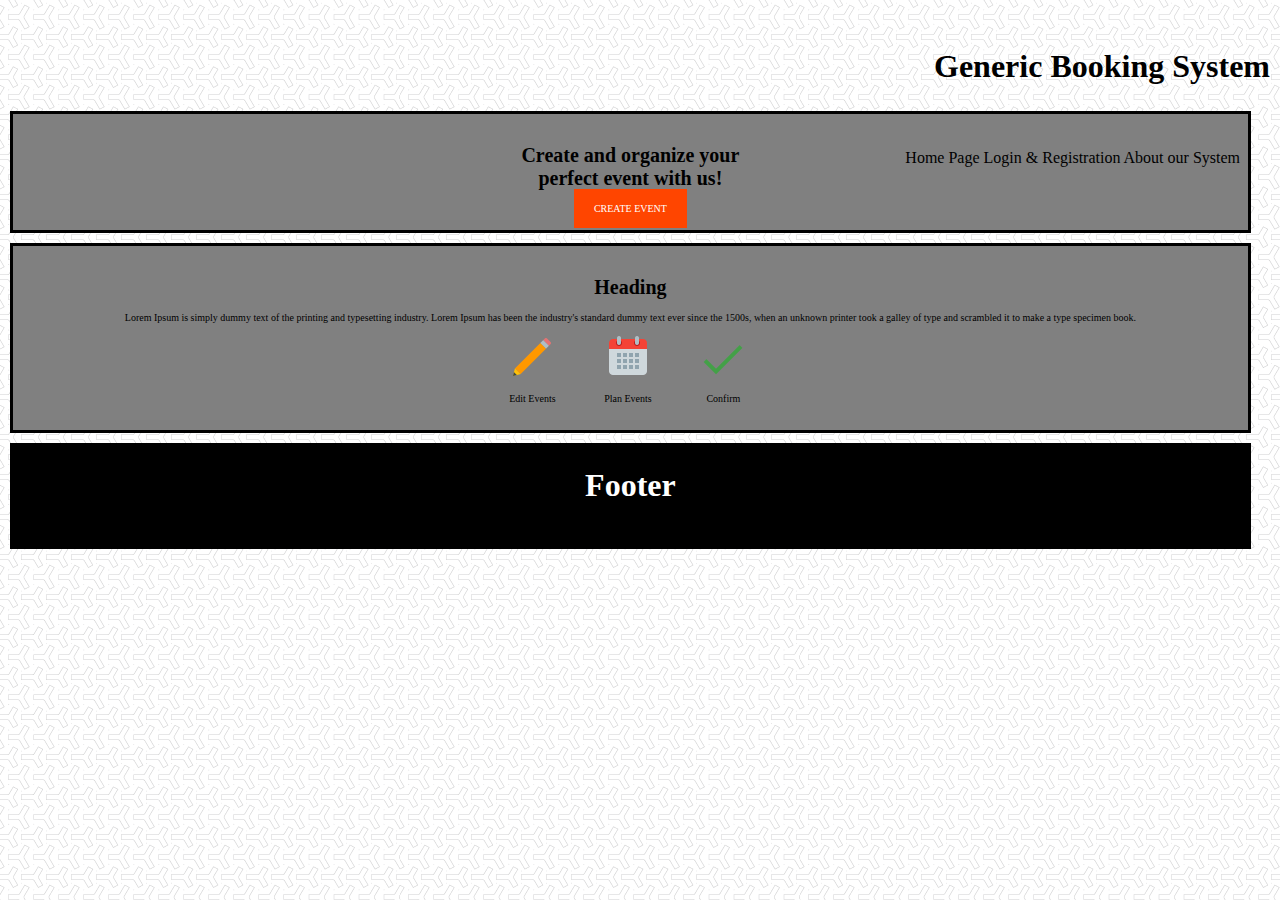
<file: System/index.html>
<!DOCTYPE html>
<html lang="en">

<head>
    <meta charset="UTF-8">
    <meta name="viewport" content="width=device-width, initial-scale=1.0">
    <title>Generic System</title>
    <link rel="stylesheet" href="styles/style.css">
</head>

<body>
    <div class="nav">
        <div class="ele">
           
        
        <h1 class="logo">Generic Booking System</h1>
        <label for="toggle">&#9776;</label>
        <input type="checkbox" name="" id="toggle">
        
        <div class="menu">
            <a href="index.html">Home Page</a>
            <a href="login.html">Login & Registration</a>
            <a href="about.html">About our System</a>
            
        </div>
    </div>
    </div>
    <div class="cBox">
        <div class="container">
            <h1 class="title">Create and organize 
                your<br> perfect event with us!
            </h1>
        <a href="login.html" class="button">CREATE EVENT</a>
        </div>
        
            </div>
            </div>
<div class="cBox">
<div class="container">
    
    
    <h1>Heading</h1>
    <p>Lorem Ipsum is simply dummy text of the printing and 
    typesetting industry. Lorem Ipsum has been the industry's standard dummy text ever since the 1500s, when an unknown 
    printer took a galley of type and scrambled it to make a type specimen book.</p>
    <div class="box"><img src="images/icon.png" alt=""><p>Edit Events</p></div>
    <div class="box"><img src="images/icon2.png" alt=""><p>Plan Events</p></div>
    <div class="box"><img src="images/icon3.png" alt=""><p>Confirm</p></div>




</div>
</div>
<div class="cBoxF">
    <div class="containerF">

<h1>Footer</h1>
    </div>
</div>    







</body>
</html>
<!-- <section class="one">
    <div class="container">
    <h1 class="title">Create and organize 
        <span>your perfect event with us!</span>
    </h1>
<a href="login.html" class="button">CREATE EVENT</a>
</div>
</section>

<section class="two">
    <div class="container2">
        <img src="images/bg2.jpg" alt="">
        <div class="containerIn">
        <h1>Heading</h1>
        <p>Lorem Ipsum is simply dummy text of the printing and 
        typesetting industry. Lorem Ipsum has been the industry's standard dummy text ever since the 1500s, when an unknown 
        printer took a galley of type and scrambled it to make a type specimen book.</p>
        <div class="box"><img src="images/icon.png" alt=""><p>Edit Events</p></div>
        <div class="box"><img src="images/icon2.png" alt=""><p>Plan Events</p></div>
        <div class="box"><img src="images/icon3.png" alt=""><p>Confirm</p></div>
    </div>
</div>
</section>
<footer class="footer">
    <h1>Service is ran by:</h1>
    <p>Name one</p>
    <p>Name two</p>
    <p>Name three</p>
    <p>Name four</p>
</footer> -->






<!-- https://billetto.co.uk/l/event-booking-system  WEBSITE EXAMPLE-->
<!-- https://unsplash.com/photos/q10VITrVYUM SECTION 1 IMAGE -->
<!-- https://unsplash.com/photos/qeJMESSPO4Q -->
<!-- https://unsplash.com/photos/cvUIv9j5wDg -->
<!-- https://unsplash.com/photos/Kim9COAIEGc TEXTURE -->

<!-- <!DOCTYPE html>
<html lang="en">

<head>
    <meta charset="UTF-8">
    <meta name="viewport" content="width=device-width, initial-scale=1.0">
    <link rel="stylesheet" href="styles/style.css">
    <title>Vaporizet</title>
</head>

<body>
    <header>
       <img src="images/logo.png" alt="VapeSiteLogo" class="logo">
       <p>VapeSites.com</p>
        <nav>
            <ul>
                <li><a href="">Home</a></li>
                <li><a href="">About</a></li>
                <li><a href="">Contact</a></li>
            </ul>
        </nav>
    </header>
    <section class="home-one">
        <h1>Home-Box-1</h1>
        
    </section>

    <section class="home-two">
        <h1>Home-box-2</h1>
    </section>
    <section class="home-three">
        <h1>Home-box-3</h1>

    </section>

    <footer>
        <h1>Footer-box</h1>
    </footer>


</body>

</html>
https://unsplash.com/photos/Iq6N7uEXHpw -->
</file>
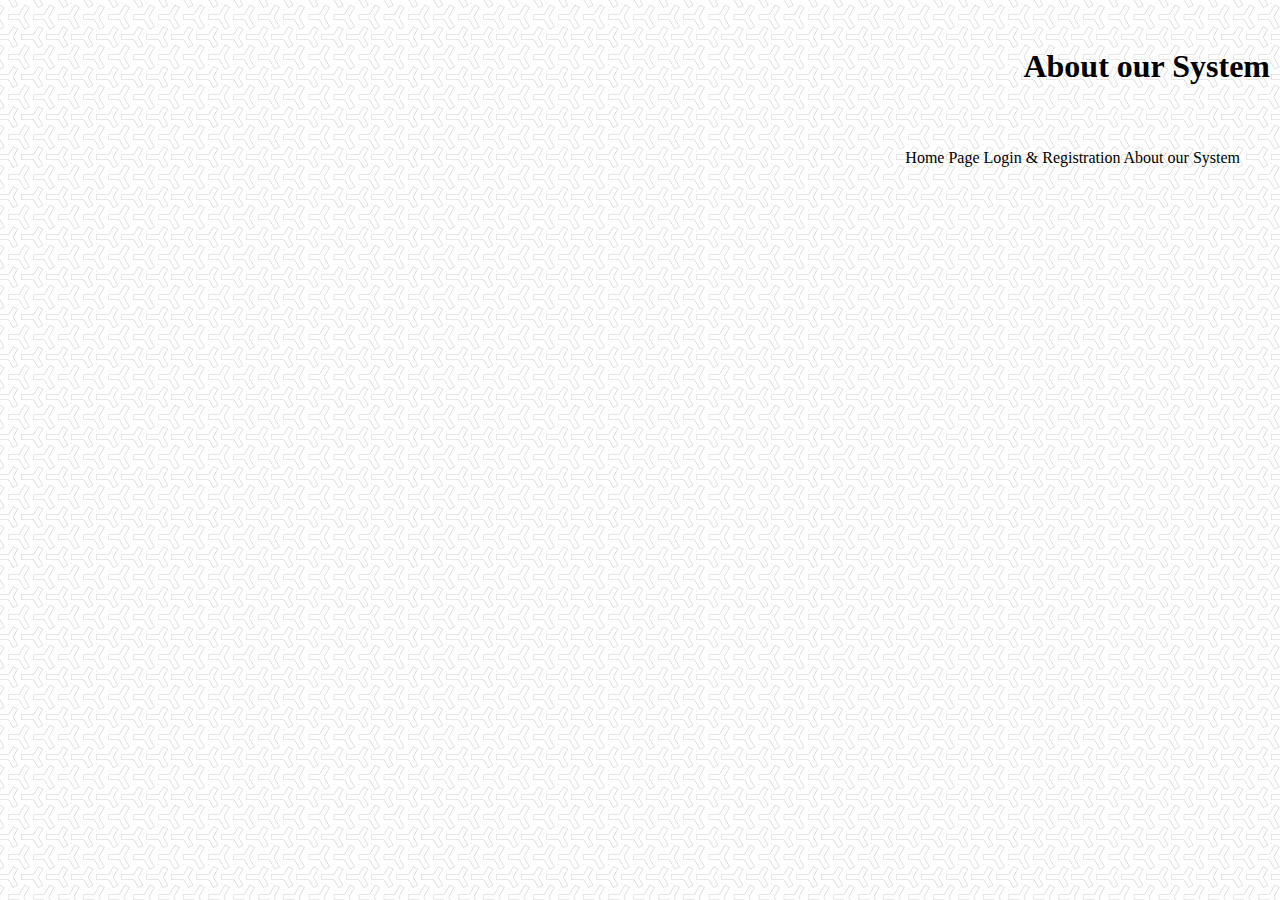
<file: System/about.html>
<!DOCTYPE html>
<html lang="en">

<head>
    <meta charset="UTF-8">
    <meta name="viewport" content="width=device-width, initial-scale=1.0">
    <title>Generic System</title>
    <link rel="stylesheet" href="styles/style.css">
</head>

<body>
    <div class="nav">
        <div class="ele">
           
        
        <h1 class="logo">About our System</h1>
        <label for="toggle">&#9776;</label>
        <input type="checkbox" name="" id="toggle">
        
        <div class="menu">
            <a href="index.html">Home Page</a>
            <a href="login.html">Login & Registration</a>
            <a href="about.html">About our System</a>
            
        </div>
    </div>
    </div>
</file>
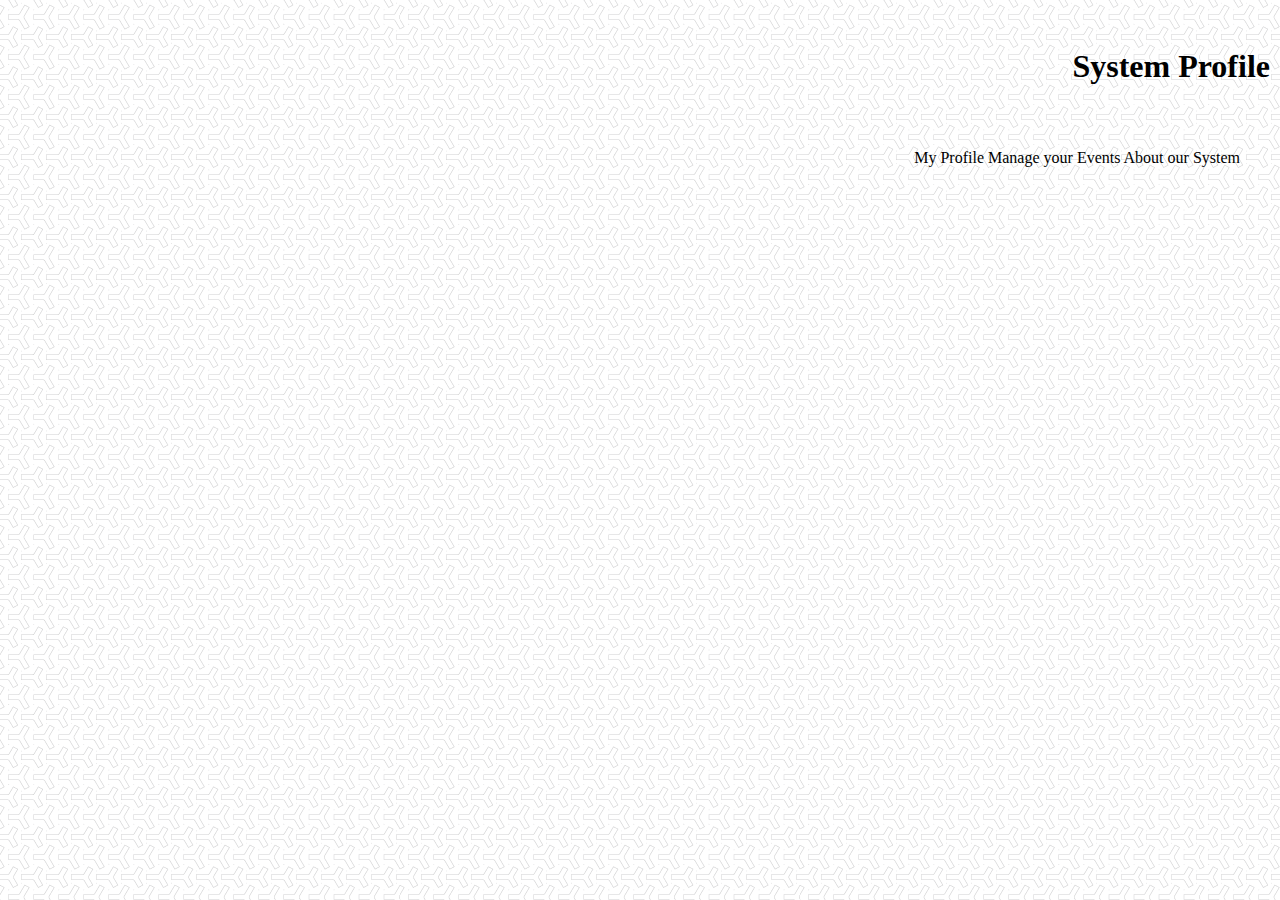
<file: System/events.html>
<!DOCTYPE html>
<html lang="en">

<head>
    <meta charset="UTF-8">
    <meta name="viewport" content="width=device-width, initial-scale=1.0">
    <title>Generic System</title>
    <link rel="stylesheet" href="styles/profile.css">
   <!-- <style> #form { display: none;}
   #hide {display: block;}

</style> -->
</head>

<body>
    <div class="nav">
        <div class="ele">
           
        
        <h1 class="logo">System Profile</h1>
        <label for="toggle">&#9776;</label>
        <input type="checkbox" name="" id="toggle">
        
        <div class="menu">
            <a href="inside.html">My Profile</a>
            <a href="events.html">Manage your Events</a>
            <a href="about.html">About our System</a>
            
        </div>
    </div>
    </div>
</file>
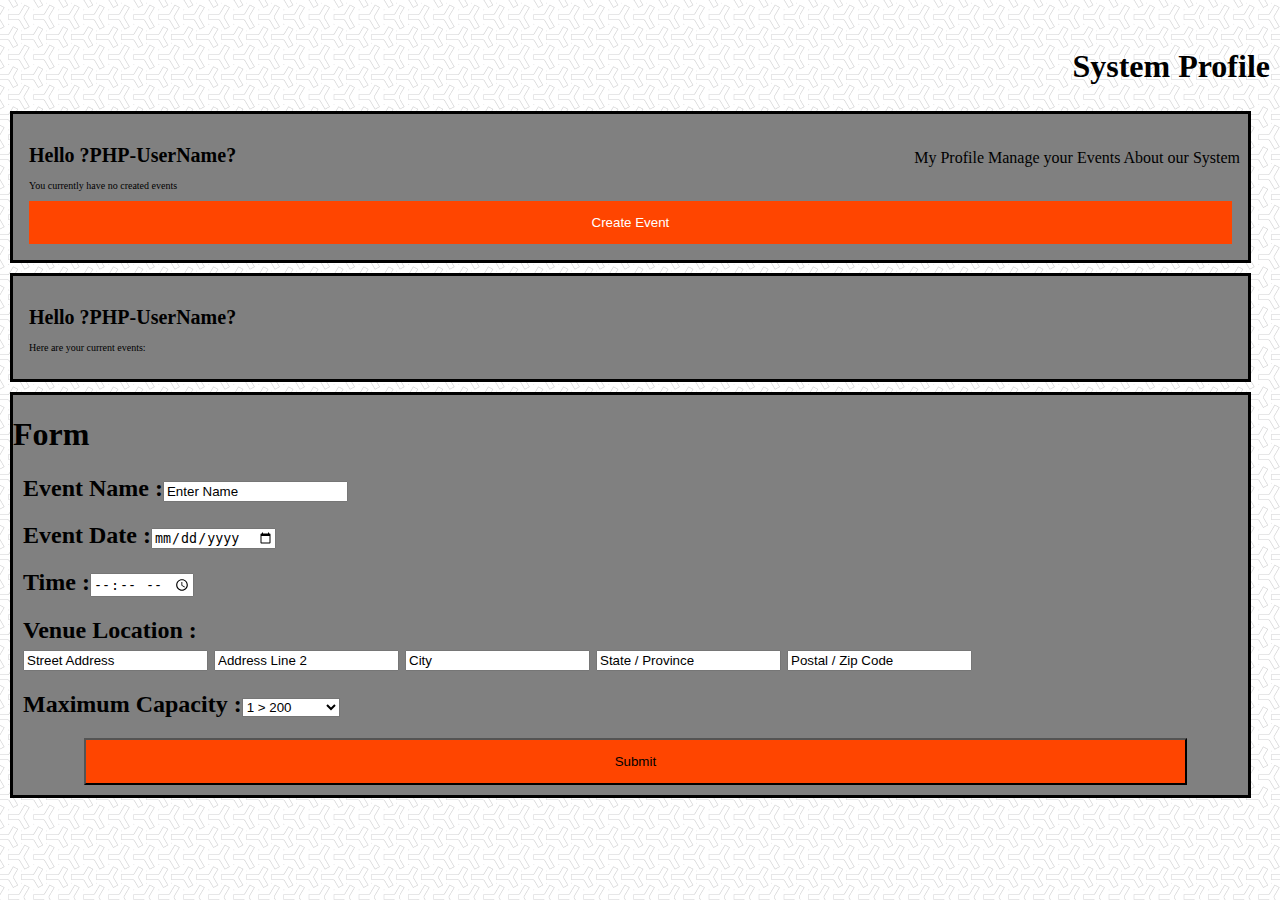
<file: System/inside.html>
<!DOCTYPE html>
<html lang="en">

<head>
    <meta charset="UTF-8">
    <meta name="viewport" content="width=device-width, initial-scale=1.0">
    <title>Generic System</title>
    <link rel="stylesheet" href="styles/profile.css">
   <!-- <style> #form { display: none;}
   #hide {display: block;}

</style> -->
</head>

<body>
    <div class="nav">
        <div class="ele">
           
        
        <h1 class="logo">System Profile</h1>
        <label for="toggle">&#9776;</label>
        <input type="checkbox" name="" id="toggle">
        
        <div class="menu">
            <a href="inside.html">My Profile</a>
            <a href="events.html">Manage your Events</a>
            <a href="about.html">About our System</a>
            
        </div>
    </div>
    </div>
    <div class="cBox" id="hide">
<div class="container" >
<h1>Hello ?PHP-UserName?</h1>
<p>You currently have no created events</p>
<button onclick="formm()" >Create Event</button>
</div>
    </div>

<div class="cBox" id="hide">
    <div class="container">
    <h1>Hello ?PHP-UserName?</h1>
    <p>Here are your current events:</p>
    
    </div>

    </div>


    <div id="form">
<h1>Form</h1>
<form action="">
<h2>Event Name :<input type="text" id="nEvent" name="nEvent" value="Enter Name" required></h2>
<h2>Event Date :<input type="date" id="eDate" name="eDate" required></h2>
<h2>Time :<input type="time" id="eTime" name="time" placeholder="hrs:mins" pattern="^([0-1]?[0-9]|2[0-4]):([0-5][0-9])(:[0-5][0-9])?$" class="inputs time" required></h2>
<h2>Venue Location :<br><input type="text" id="eLoc" name="eLoc" value="Street Address">
    <input type="text" id="eLoc2" name="eLoc2" value="Address Line 2" required>
    <input type="text" id="eLoc3" name="eLoc3" value="City" required>
    <input type="text" id="eLoc4" name="eLoc4" value="State / Province" required>
    <input type="text" id="eLoc5" name="eLoc5" value="Postal / Zip Code" required></h2>
<h2>Maximum Capacity :<select name="eCap" id="eCap">
    <option value="1>200">1 > 200</option>
    <option value="200>500">200 > 500</option>
    <option value="500>1000">500 > 1000</option>
    <option value="1000>more">1000 > more</option>
  </select></h2>
  <div class="center">
  <input class="submit" type="submit" value="Submit">
</div>

</form>


    </div>
    <script>
        function formm() {
          document.getElementById("form").style.display = "block";
          document.getElementById("hide").style.display = "none";
        }
        </script>
    </body>
    </html>
</file>
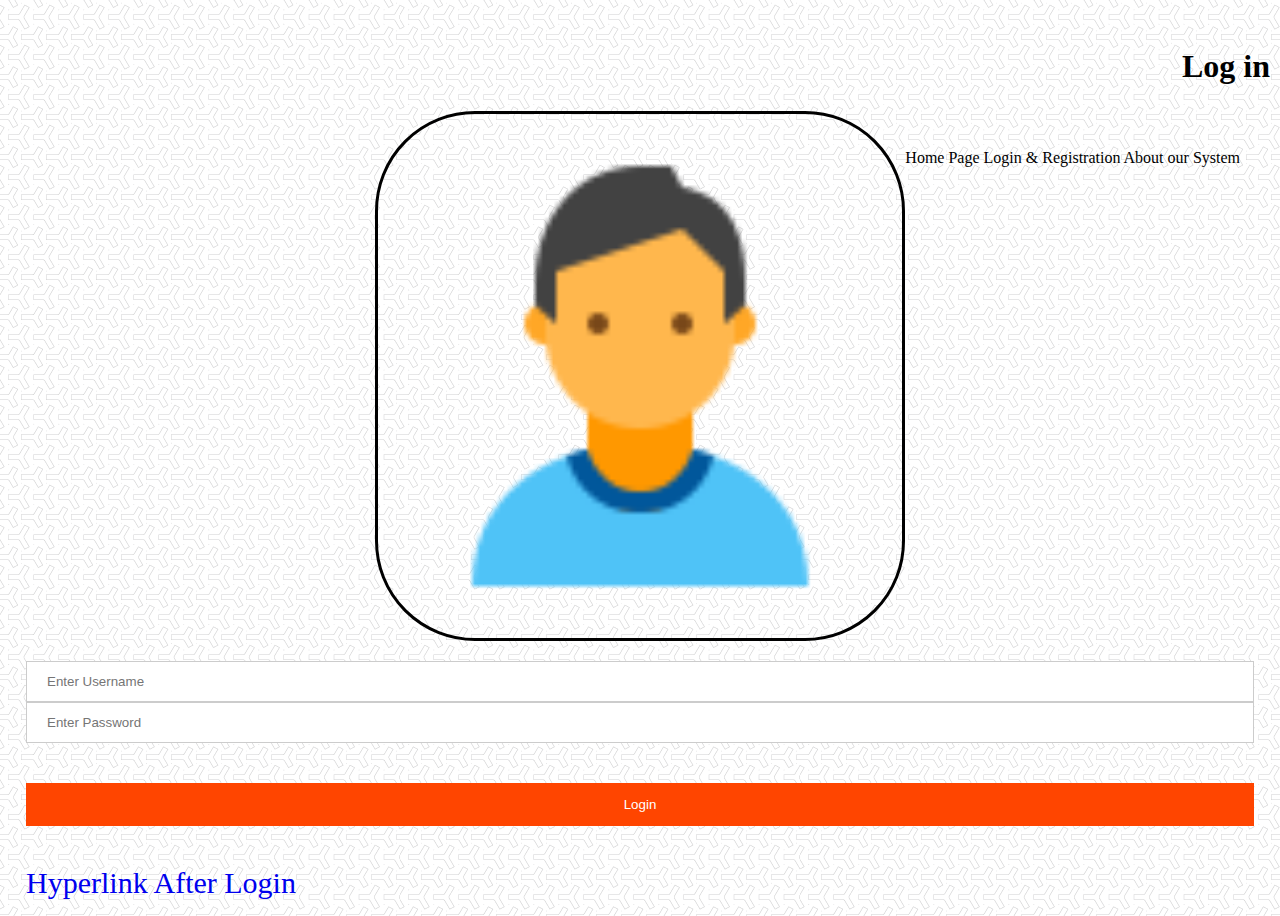
<file: System/login.html>
<!DOCTYPE html>
<html lang="en">

<head>
    <meta charset="UTF-8">
    <meta name="viewport" content="width=device-width, initial-scale=1.0">
    <title>Generic System</title>
    <link rel="stylesheet" href="styles/login.css">
</head>

<body>
    <div class="nav">
        <div class="ele">
           
        
        <h1 class="logo">Log in</h1>
        <label for="toggle">&#9776;</label>
        <input type="checkbox" name="" id="toggle">
        
        <div class="menu">
            <a href="index.html">Home Page</a>
            <a href="login.html">Login & Registration</a>
            <a href="about.html">About our System</a>
            
        </div>
    </div>
    </div>
    
    <section>
    <div class="">
       
            <form action="action_page.php" method="post">
                <div class="avatarBox">
                  <img src="images/avatar.png" alt="Avatar" class="avatar">
                </div>
              
                <div class="container">
                  <label for="uname" class="uNp"><b>Username</b></label>
                  <input type="text" class="text" placeholder="Enter Username" name="uname" required>
              
                  <label for="psw" class="uNp"><b>Password</b></label>
                  <input type="password" class="text" placeholder="Enter Password" name="psw" required>
              
                  <button type="submit" >Login</button>
                  <a href="inside.html">Hyperlink After Login</a>
                  
                </div>
              
                
              </form>
        </h1>

    </div>
    </section>
   
  

    </body>
    </html>
</file>
<file: System/styles/style.css>
@import url("nav.css"); 
@import url("body.css"); 

.box {display: inline-block;
padding-left: 20px;
padding-right: 25px;
}
.button {
    background-color: orangered;
    color: white;
    padding: 14px 20px;
    margin: 40px 0;
    border: none;
    cursor: pointer;
    width: 100%;
    text-decoration: none;
    
}
.cBox {background-color: gray);
text-align: center;}
.cBoxF{
    background-color: black;
    width: 98%;
    border: solid;
    margin-top: 10px;
    height: 100px;
}
.cBoxF h1 {
    color: white;
    text-align: center;
}
@media only screen and (max-width : 500px){
    
    
}
</file>
<file: System/styles/profile.css>
@import url("nav.css"); 
@import url("body.css");
button{
    background-color: orangered;
    color: white;
    padding: 14px 20px;
    /* margin: 40px 0; */
    border: none;
    cursor: pointer;
    width: 100%;
   
}
#form{
    
    width: 98%;
    border: solid;
    background-color: gray;
    margin-top: 10px;
    
    
}
.submit {
    
    padding: 14px 20px;
    background-color: orangered;
    width: 90%;
    margin-bottom: 10px;

    
}
.center {text-align: center;}
#eCap{
    background-color: white;
}
form{padding-left: 10px;}
</file>
<file: System/styles/login.css>
@import url("nav.css"); 
@import url("body.css");
.container{
    padding:16px;
}
.text{
    width: 100%;
    padding: 12px 20px;
   
    display: inline-block;
    border: 1px solid #ccc;
    box-sizing: border-box;
}
.uNp {
    float: left;
    font-size: 20px;
    padding-top: 10px;
}
button{
    background-color: orangered;
    color: white;
    padding: 14px 20px;
    margin: 40px 0;
    border: none;
    cursor: pointer;
    width: 100%;
}
button:hover{
    opacity: 0.8;
}
.avatarBox{
    text-align: center;
    margin: 24 0 12px 0;
    padding-top: 10px;
}
.avatar{
    border: solid;
width: 40%;
    border-radius: 100px;
    padding: 10px;
    
    
}
.container a {
    font-size: 30px;
    text-decoration: none;
    cursor: pointer;
}
</file>
